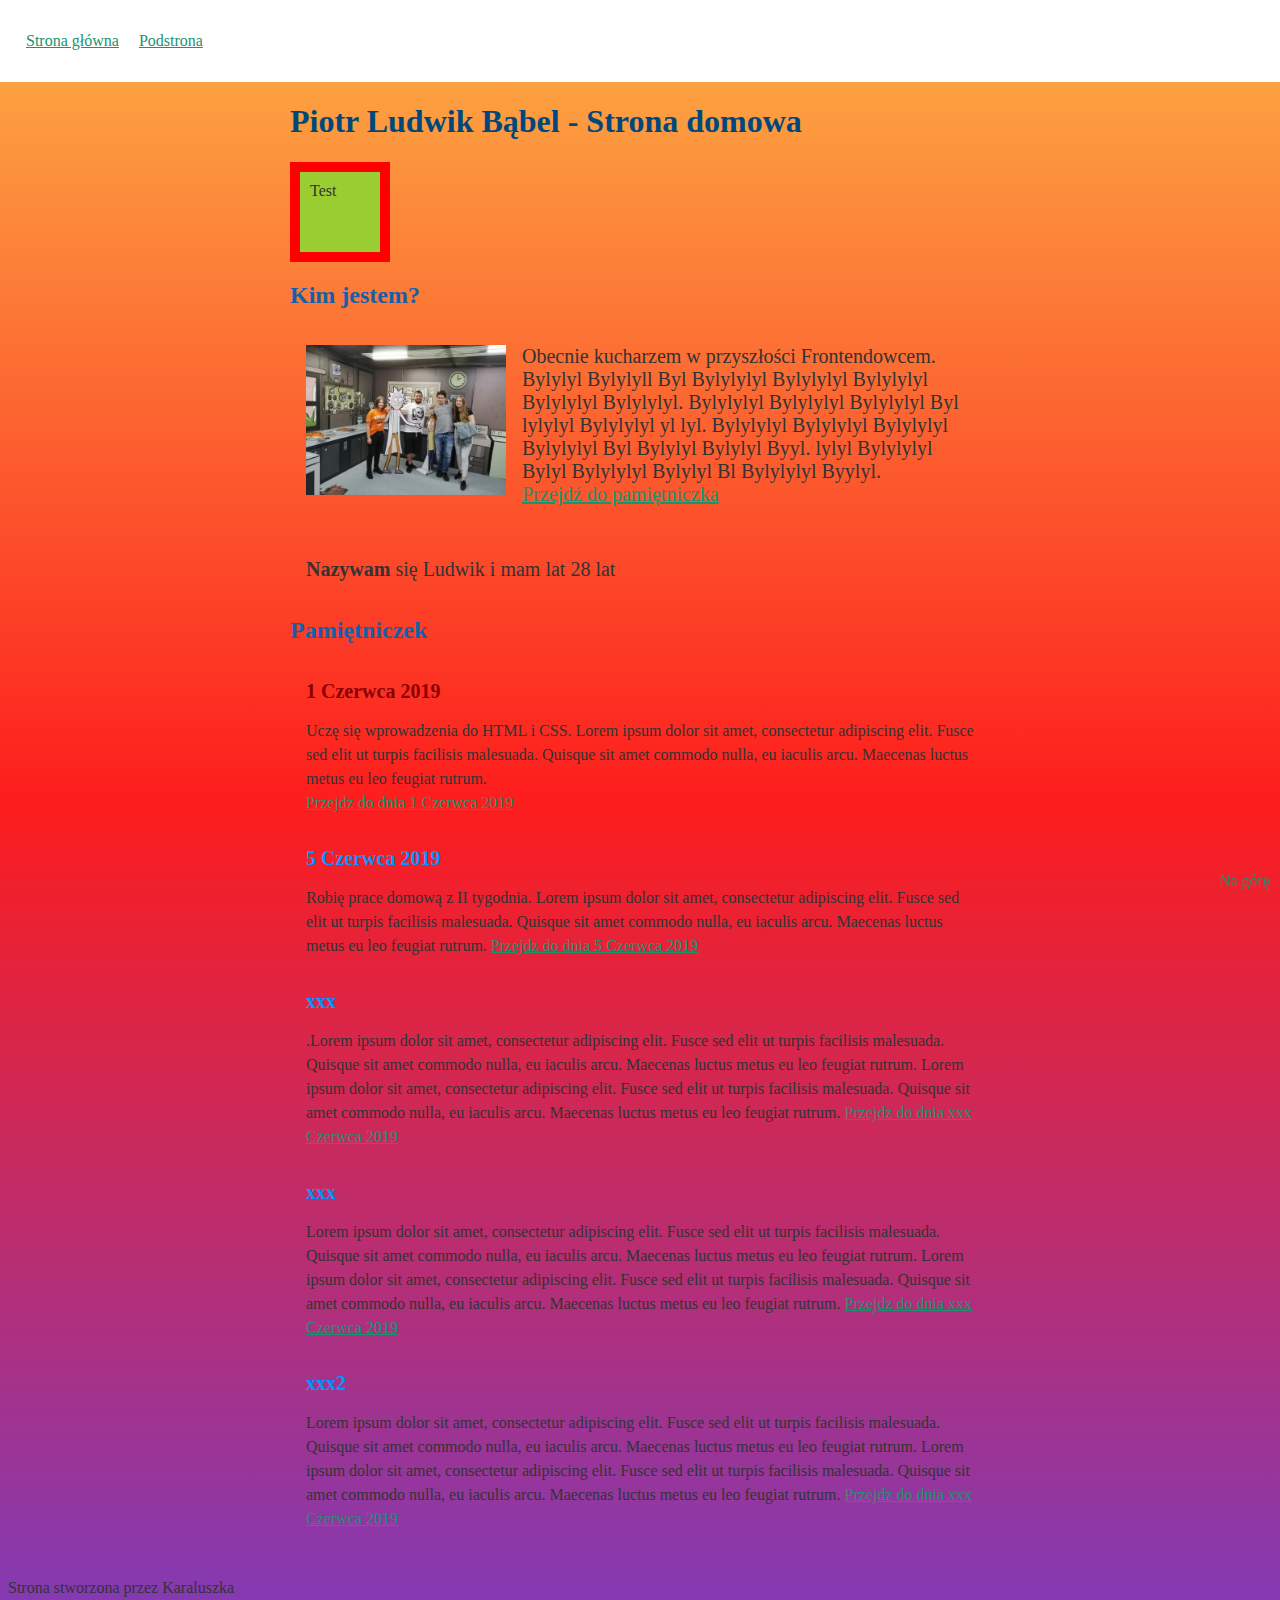
<file: index.html>
<!DOCTYPE html>
<html lang="pl">

<head>
	<meta charset="UTF-8">
	<meta name="viewport" content="width=device-width, initial-scale=1.0">
	<meta http-equiv="X-UA-Compatible" content="ie=edge">
	<title>Document</title>
	<link href="style.css" rel="stylesheet" type="text/css">
</head>

<body>
	<header class="main-header">
	<nav class="navigation">
		<ul class="navigation__list">
			<li class="navigation__item"><a class="navigation__link" href="index.html">Strona główna</a></li>
			<li class="navigation__item"><a class="navigation__link" href="Podstrony/podstrona.html">Podstrona</a></li>
		</ul>
	</nav>
	</header>
	<main id="top" class="main">
		<header class="header">
			<h1 class="heading">
				Piotr Ludwik Bąbel - Strona domowa
			</h1>
		</header>
		<section class="about">
			<div class="box">Test</div>
			<h2 class="about__header">Kim jestem?</h2>
			<p class="about__paragraph">
				<img src="Obrazy/Kudlaty-header.jpg" alt="Zdjecie z kudłatym" class="about__picture" />
				Obecnie kucharzem w przyszłości Frontendowcem. Bylylyl Bylylyll Byl Bylylylyl
				Bylylylyl Bylylylyl Bylylylyl Bylylylyl. Bylylylyl Bylylylyl
				Bylylylyl Byl lylylyl Bylylylyl yl lyl. Bylylylyl Bylylylyl Bylylylyl
				Bylylylyl Byl Bylylyl Bylylyl Byyl. lylyl Bylylylyl Bylyl Bylylylyl
				Bylylyl Bl Bylylylyl Byylyl.
				<br>
				<a class="about__link" href="#pamietniczek">Przejdź do pamiętniczka</a>
			</p>
			<p class="about__paragraph about__paragraph--js">

			</p>
		</section>
		<section class="diary" id="pamietniczek">
			<h2 class="diary__header">Pamiętniczek</h2>
			<section class="day">
				<h3 class="day__header day__header--sunday">1 Czerwca 2019</h3>
				<p class="day__paragraph">
					Uczę się wprowadzenia do HTML i CSS. Lorem ipsum dolor sit amet, consectetur adipiscing elit. Fusce
					sed elit
					ut turpis facilisis malesuada. Quisque sit amet commodo nulla, eu iaculis arcu. Maecenas luctus
					metus eu leo
					feugiat rutrum.<br>
					<a class="day__link" href="Podstrony/podstrona.html">Przejdz do dnia 1 Czerwca 2019</a>
				</p>
			</section>

			<section class="day" id="wpis-szkolenie">
				<h3 class="day__header">5 Czerwca 2019</h3>
				<p class="day__paragraph">
					Robię prace domową z II tygodnia. Lorem ipsum dolor sit amet, consectetur adipiscing elit. Fusce sed
					elit ut
					turpis facilisis malesuada. Quisque sit amet commodo nulla, eu iaculis arcu. Maecenas luctus metus
					eu leo
					feugiat rutrum.
					<a class="day__link" href="Podstrony/podstrona2.html">Przejdz do dnia 5 Czerwca 2019</a>
				</p>
			</section>

			<section class="day" id="nagrywam-szkolenie">
				<h3 class="day__header">xxx</h3>
				<p class="day__paragraph">
					.Lorem ipsum dolor sit amet, consectetur adipiscing elit. Fusce sed elit ut turpis facilisis
					malesuada.
					Quisque sit amet commodo nulla, eu iaculis arcu. Maecenas luctus metus eu leo feugiat rutrum. Lorem
					ipsum
					dolor sit amet, consectetur adipiscing elit. Fusce sed elit ut turpis facilisis malesuada. Quisque
					sit amet
					commodo nulla, eu iaculis arcu. Maecenas luctus metus eu leo feugiat rutrum.
					<a class="day__link" href="Podstrony/podstrona3.html">Przejdz do dnia xxx Czerwca 2019</a>
				</p>
			</section>

			<section class="day">
				<h3 class="day__header">xxx</h3>
				<p class="day__paragraph">
					Lorem ipsum dolor sit amet, consectetur adipiscing elit. Fusce sed elit ut turpis facilisis
					malesuada. Quisque
					sit amet commodo nulla, eu iaculis arcu. Maecenas luctus metus eu leo feugiat rutrum. Lorem ipsum
					dolor sit
					amet, consectetur adipiscing elit. Fusce sed elit ut turpis facilisis malesuada. Quisque sit amet
					commodo
					nulla, eu iaculis arcu. Maecenas luctus metus eu leo feugiat rutrum.
					<a class="day__link" href="Podstrony/podstrona4.html">Przejdz do dnia xxx Czerwca 2019</a>
				</p>
			</section>
			<section class="day">
				<h3 class="day__header">xxx2</h3>
				<p class="day__paragraph">
					Lorem ipsum dolor sit amet, consectetur adipiscing elit. Fusce sed elit ut turpis facilisis
					malesuada. Quisque
					sit amet commodo nulla, eu iaculis arcu. Maecenas luctus metus eu leo feugiat rutrum. Lorem ipsum
					dolor sit
					amet, consectetur adipiscing elit. Fusce sed elit ut turpis facilisis malesuada. Quisque sit amet
					commodo
					nulla, eu iaculis arcu. Maecenas luctus metus eu leo feugiat rutrum.
					<a class="day__link" href="Podstrony/podstrona5.html">Przejdz do dnia xxx Czerwca 2019</a>
				</p>
			</section>

		</section>
	</main>
	<footer>
		<a href="#top" class="top">Na górę</a>
		Strona stworzona przez Karaluszka
	</footer>
	<script src="main.js">

	</script>
</body>

</html>
</file>
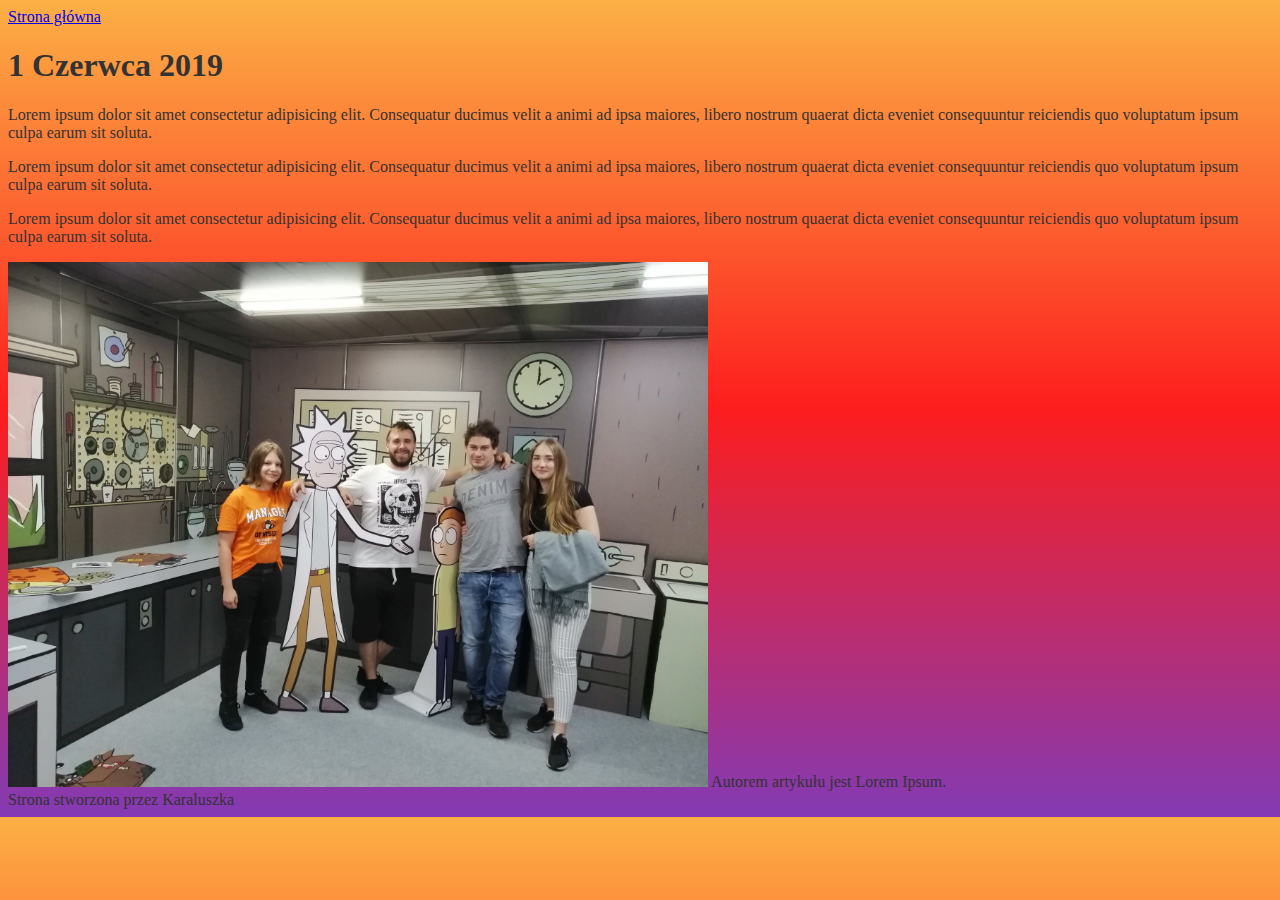
<file: podstrona.html>
<!DOCTYPE html>
<html lang="pl">

<head>
    <meta charset="UTF-8">
    <meta name="viewport" content="width=device-width, initial-scale=1.0">
    <meta http-equiv="X-UA-Compatible" content="ie=edge">
    <title>Document</title>
    <link href="style.css" rel="stylesheet" type="text/css">
</head>

<body>
    <header>
        <a href="index.html">Strona główna</a>
    </header>
    <main>
        <article>
            <header>
                <h1>1 Czerwca 2019</h1>
            </header>
            <p>
                Lorem ipsum dolor sit amet consectetur adipisicing elit. Consequatur ducimus velit a animi ad ipsa
                maiores, libero nostrum quaerat dicta eveniet consequuntur reiciendis quo voluptatum ipsum culpa earum
                sit soluta.
            </p>
            <p>
                Lorem ipsum dolor sit amet consectetur adipisicing elit. Consequatur ducimus velit a animi ad ipsa
                maiores, libero nostrum quaerat dicta eveniet consequuntur reiciendis quo voluptatum ipsum culpa earum
                sit soluta.
            </p>
            <p>
                Lorem ipsum dolor sit amet consectetur adipisicing elit. Consequatur ducimus velit a animi ad ipsa
                maiores, libero nostrum quaerat dicta eveniet consequuntur reiciendis quo voluptatum ipsum culpa earum
                sit soluta.
            </p>
            <footer>
                    <img src="Kudlaty-header.jpg" alt="Zdjęcie autora ze znajomymi">
                    Autorem artykułu jest Lorem Ipsum.
            </footer>
        </article>

    </main>

    <footer>
        Strona stworzona przez Karaluszka
    </footer>

</body>

</html>
</file>
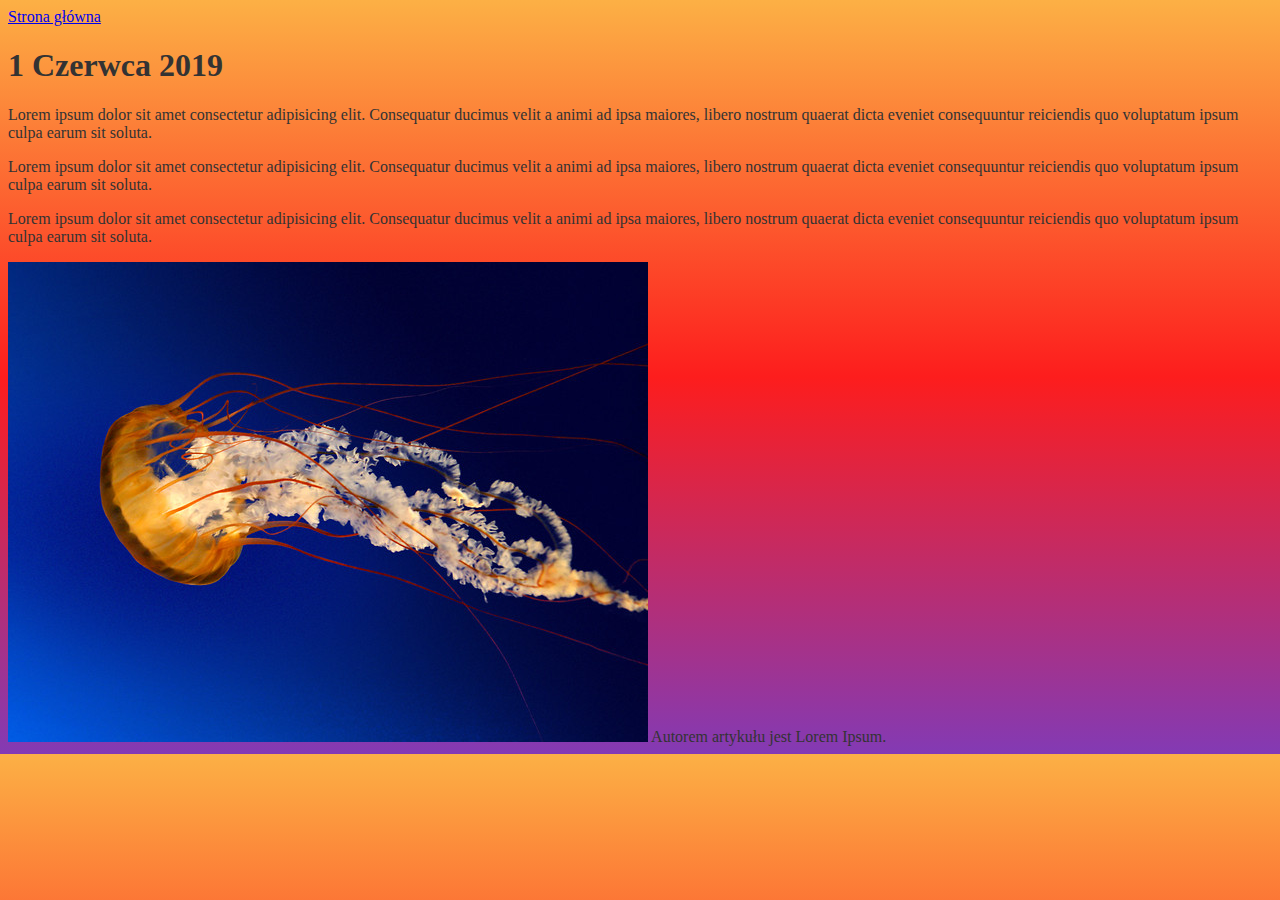
<file: podstrona2.html>
<!DOCTYPE html>
<html lang="pl">

<head>
    <meta charset="UTF-8">
    <meta name="viewport" content="width=device-width, initial-scale=1.0">
    <meta http-equiv="X-UA-Compatible" content="ie=edge">
    <title>Document</title>
    <link href="style.css" rel="stylesheet" type="text/css">
</head>

<body>
    <header>
        <a href="index.html">Strona główna</a>
    </header>
    <main>
        <article>
            <header>
                <h1>1 Czerwca 2019</h1>
            </header>
            <p>
                Lorem ipsum dolor sit amet consectetur adipisicing elit. Consequatur ducimus velit a animi ad ipsa
                maiores, libero nostrum quaerat dicta eveniet consequuntur reiciendis quo voluptatum ipsum culpa earum
                sit soluta.
            </p>
            <p>
                Lorem ipsum dolor sit amet consectetur adipisicing elit. Consequatur ducimus velit a animi ad ipsa
                maiores, libero nostrum quaerat dicta eveniet consequuntur reiciendis quo voluptatum ipsum culpa earum
                sit soluta.
            </p>
            <p>
                Lorem ipsum dolor sit amet consectetur adipisicing elit. Consequatur ducimus velit a animi ad ipsa
                maiores, libero nostrum quaerat dicta eveniet consequuntur reiciendis quo voluptatum ipsum culpa earum
                sit soluta.
            </p>
            <footer>
                <img src="84764148.jpg" alt="Zdjęcie autora ze znajomymi">
                Autorem artykułu jest Lorem Ipsum.
            </footer>
        </article>

    </main>
</body>

</html>
</file>
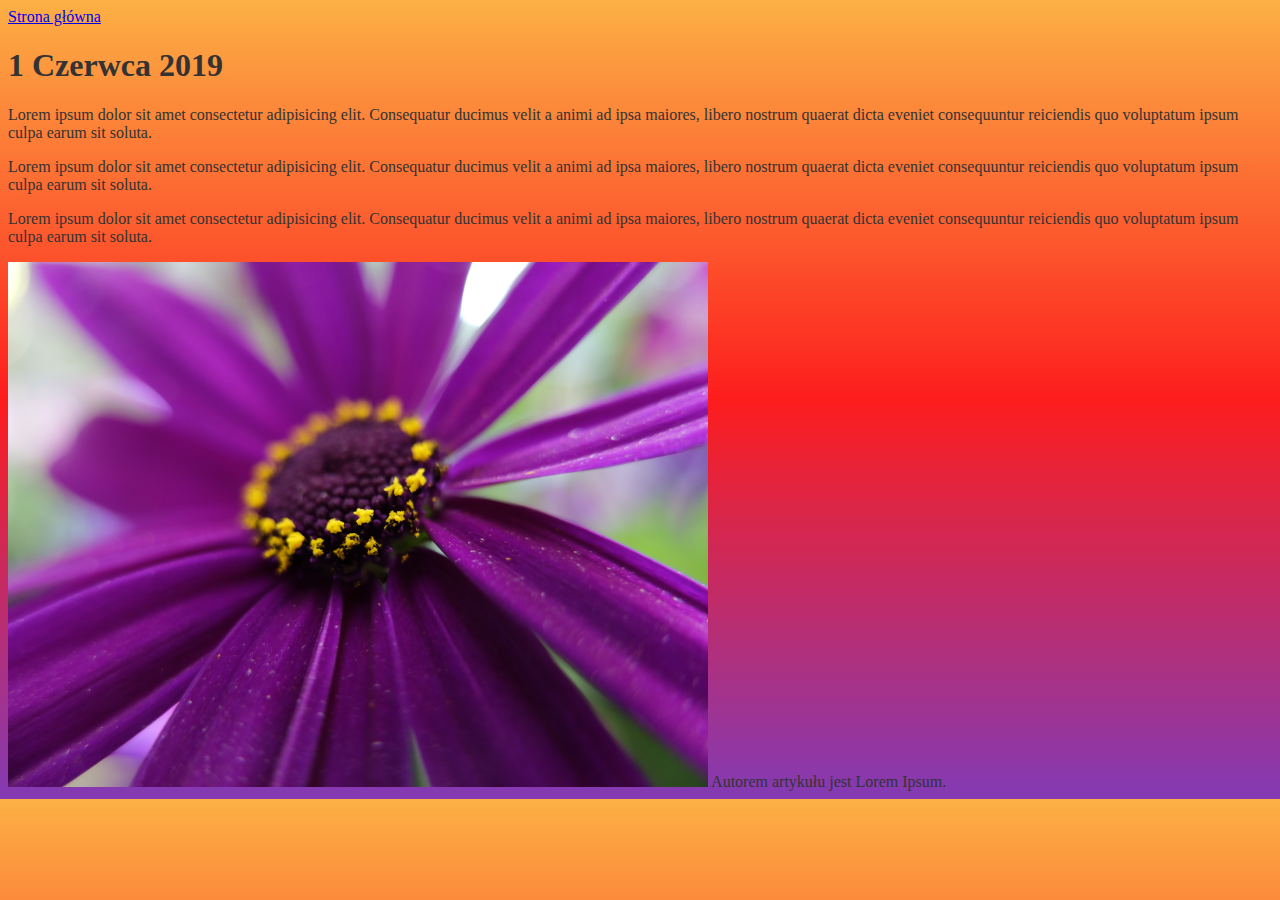
<file: podstrona4.html>
<!DOCTYPE html>
<html lang="pl">

<head>
    <meta charset="UTF-8">
    <meta name="viewport" content="width=device-width, initial-scale=1.0">
    <meta http-equiv="X-UA-Compatible" content="ie=edge">
    <title>Document</title>
    <link href="style.css" rel="stylesheet" type="text/css">
</head>

<body>
    <header>
        <a href="index.html">Strona główna</a>
    </header>
    <main>
        <article>
            <header>
                <h1>1 Czerwca 2019</h1>
            </header>
            <p>
                Lorem ipsum dolor sit amet consectetur adipisicing elit. Consequatur ducimus velit a animi ad ipsa
                maiores, libero nostrum quaerat dicta eveniet consequuntur reiciendis quo voluptatum ipsum culpa earum
                sit soluta.
            </p>
            <p>
                Lorem ipsum dolor sit amet consectetur adipisicing elit. Consequatur ducimus velit a animi ad ipsa
                maiores, libero nostrum quaerat dicta eveniet consequuntur reiciendis quo voluptatum ipsum culpa earum
                sit soluta.
            </p>
            <p>
                Lorem ipsum dolor sit amet consectetur adipisicing elit. Consequatur ducimus velit a animi ad ipsa
                maiores, libero nostrum quaerat dicta eveniet consequuntur reiciendis quo voluptatum ipsum culpa earum
                sit soluta.
            </p>
            <footer>
                <img src="ff_x20_008_05.JPG" alt="Zdjęcie autora ze znajomymi">
                Autorem artykułu jest Lorem Ipsum.
            </footer>
        </article>

    </main>
</body>

</html>
</file>
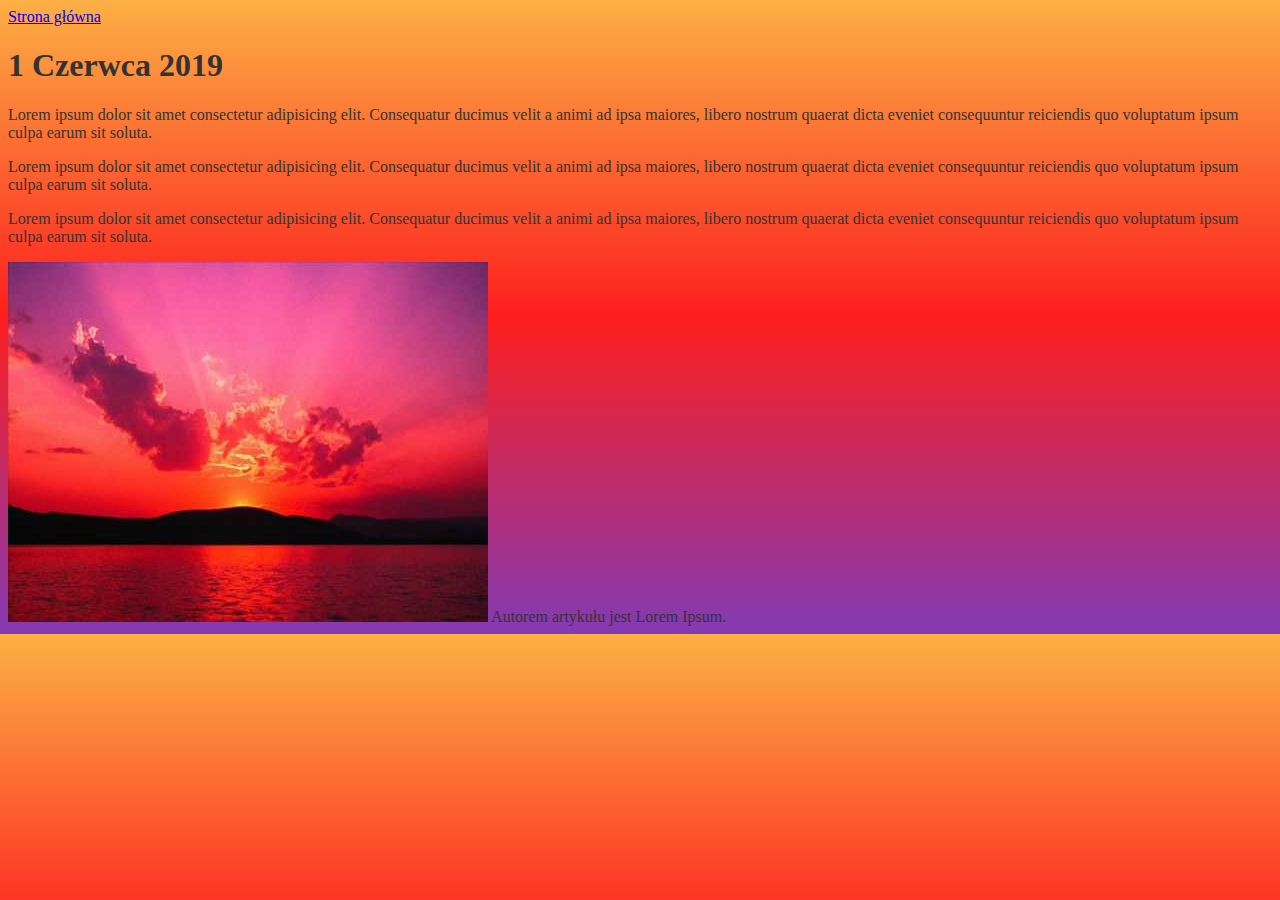
<file: podstrona5.html>
<!DOCTYPE html>
<html lang="pl">

<head>
    <meta charset="UTF-8">
    <meta name="viewport" content="width=device-width, initial-scale=1.0">
    <meta http-equiv="X-UA-Compatible" content="ie=edge">
    <title>Document</title>
    <link href="style.css" rel="stylesheet" type="text/css">
</head>

<body>
    <header>
        <a href="index.html">Strona główna</a>
    </header>
    <main>
        <article>
            <header>
                <h1>1 Czerwca 2019</h1>
            </header>
            <p>
                Lorem ipsum dolor sit amet consectetur adipisicing elit. Consequatur ducimus velit a animi ad ipsa
                maiores, libero nostrum quaerat dicta eveniet consequuntur reiciendis quo voluptatum ipsum culpa earum
                sit soluta.
            </p>
            <p>
                Lorem ipsum dolor sit amet consectetur adipisicing elit. Consequatur ducimus velit a animi ad ipsa
                maiores, libero nostrum quaerat dicta eveniet consequuntur reiciendis quo voluptatum ipsum culpa earum
                sit soluta.
            </p>
            <p>
                Lorem ipsum dolor sit amet consectetur adipisicing elit. Consequatur ducimus velit a animi ad ipsa
                maiores, libero nostrum quaerat dicta eveniet consequuntur reiciendis quo voluptatum ipsum culpa earum
                sit soluta.
            </p>
            <footer>
                <img src="hqdefault.jpg" alt="Zdjęcie autora ze znajomymi">
                Autorem artykułu jest Lorem Ipsum.
            </footer>
        </article>

    </main>
</body>

</html>
</file>
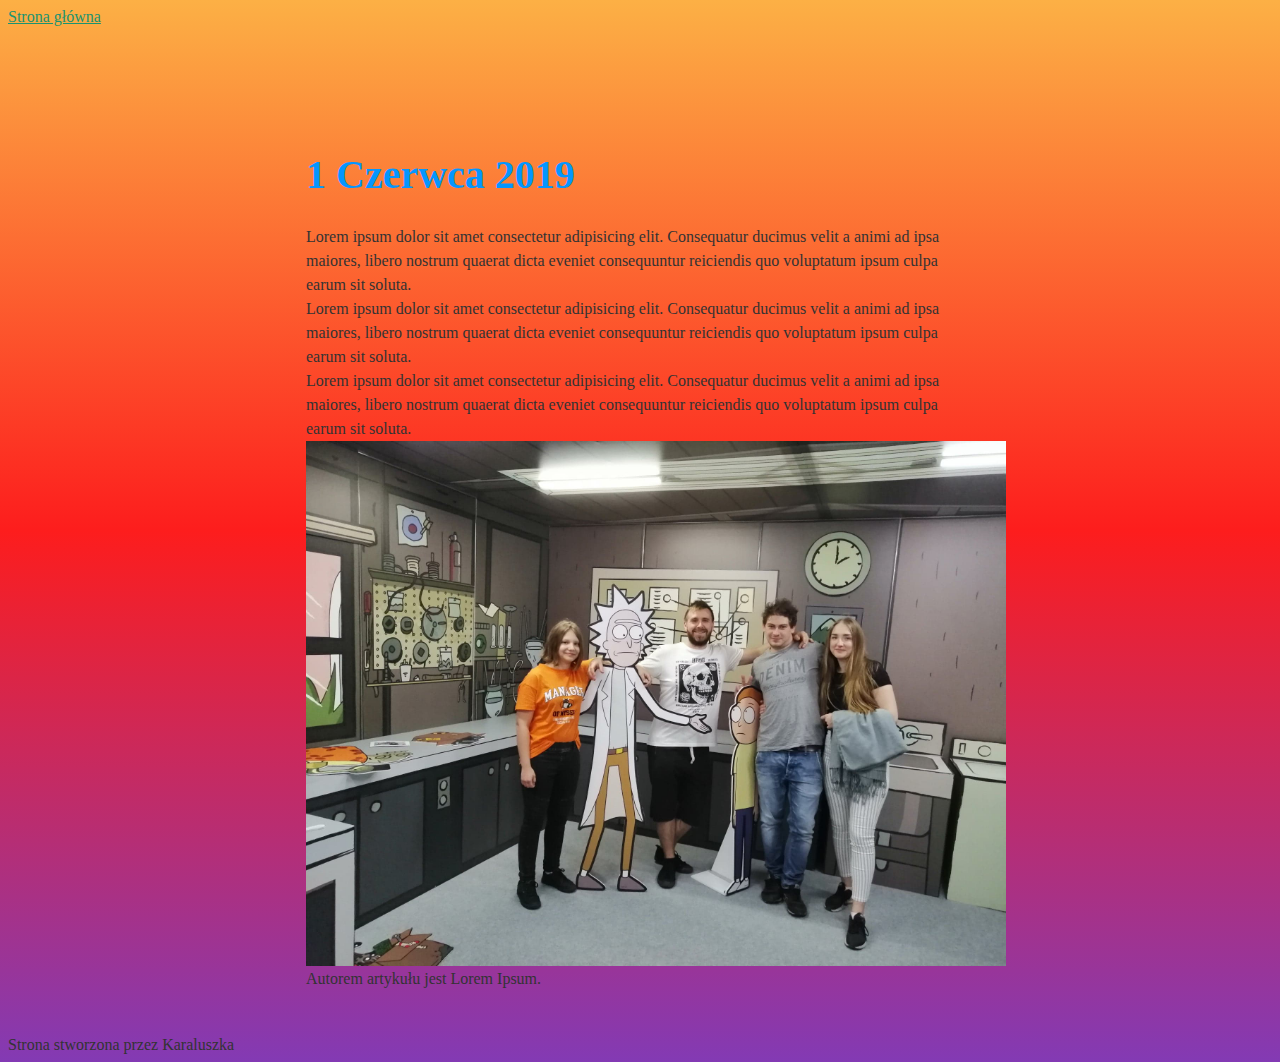
<file: Podstrony/podstrona.html>
<!DOCTYPE html>
<html lang="pl">

<head>
    <meta charset="UTF-8">
    <meta name="viewport" content="width=device-width, initial-scale=1.0">
    <meta http-equiv="X-UA-Compatible" content="ie=edge">
    <title>Document</title>
    <link href="../style.css" rel="stylesheet" type="text/css">
</head>

<body>
    <header class="navifarion">
        <a class="navigation__link" href="../index.html">Strona główna</a>
    </header>
    <main id="top" class="main">
        <article class="day">
            <header class="day__header">
                <h1>1 Czerwca 2019</h1>
            </header>
            <p class="day__paragraph">
                Lorem ipsum dolor sit amet consectetur adipisicing elit. Consequatur ducimus velit a animi ad ipsa
                maiores, libero nostrum quaerat dicta eveniet consequuntur reiciendis quo voluptatum ipsum culpa earum
                sit soluta.
            </p>
            <p class="day__paragraph">
                Lorem ipsum dolor sit amet consectetur adipisicing elit. Consequatur ducimus velit a animi ad ipsa
                maiores, libero nostrum quaerat dicta eveniet consequuntur reiciendis quo voluptatum ipsum culpa earum
                sit soluta.
            </p>
            <p class="day__paragraph">
                Lorem ipsum dolor sit amet consectetur adipisicing elit. Consequatur ducimus velit a animi ad ipsa
                maiores, libero nostrum quaerat dicta eveniet consequuntur reiciendis quo voluptatum ipsum culpa earum
                sit soluta.
            </p>
            <footer >
                    <img src="../Obrazy/Kudlaty-header.jpg" alt="Zdjęcie autora ze znajomymi">
                    Autorem artykułu jest Lorem Ipsum.
            </footer>
        </article>

    </main>

    <footer>
        Strona stworzona przez Karaluszka
    </footer>

</body>

</html>
</file>
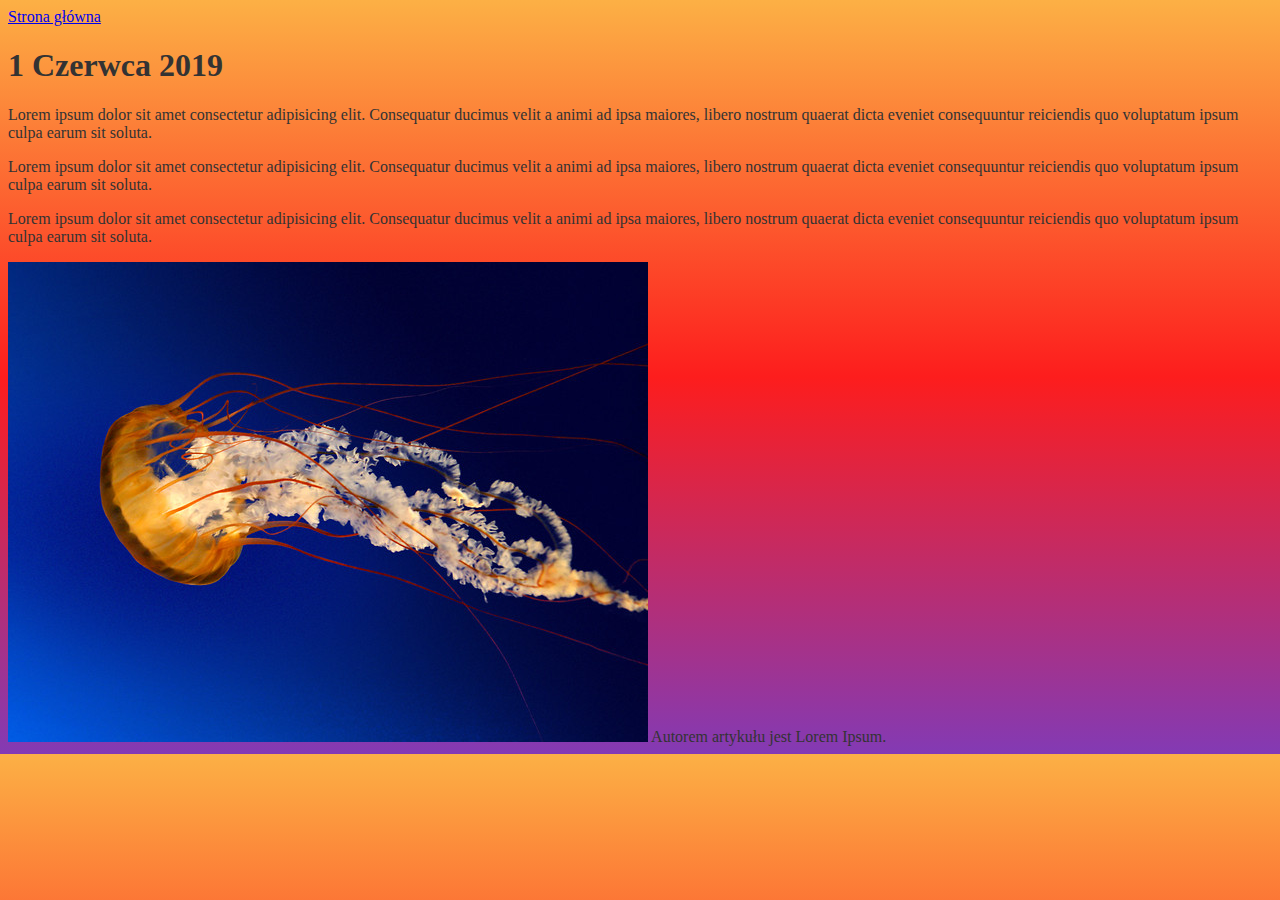
<file: Podstrony/podstrona2.html>
<!DOCTYPE html>
<html lang="pl">

<head>
    <meta charset="UTF-8">
    <meta name="viewport" content="width=device-width, initial-scale=1.0">
    <meta http-equiv="X-UA-Compatible" content="ie=edge">
    <title>Document</title>
    <link href="../style.css" rel="stylesheet" type="text/css">
</head>

<body>
    <header>
        <a href="../index.html">Strona główna</a>
    </header>
    <main>
        <article>
            <header>
                <h1>1 Czerwca 2019</h1>
            </header>
            <p>
                Lorem ipsum dolor sit amet consectetur adipisicing elit. Consequatur ducimus velit a animi ad ipsa
                maiores, libero nostrum quaerat dicta eveniet consequuntur reiciendis quo voluptatum ipsum culpa earum
                sit soluta.
            </p>
            <p>
                Lorem ipsum dolor sit amet consectetur adipisicing elit. Consequatur ducimus velit a animi ad ipsa
                maiores, libero nostrum quaerat dicta eveniet consequuntur reiciendis quo voluptatum ipsum culpa earum
                sit soluta.
            </p>
            <p>
                Lorem ipsum dolor sit amet consectetur adipisicing elit. Consequatur ducimus velit a animi ad ipsa
                maiores, libero nostrum quaerat dicta eveniet consequuntur reiciendis quo voluptatum ipsum culpa earum
                sit soluta.
            </p>
            <footer>
                <img src="../Obrazy/84764148.jpg" alt="Zdjęcie autora ze znajomymi">
                Autorem artykułu jest Lorem Ipsum.
            </footer>
        </article>

    </main>
</body>

</html>
</file>
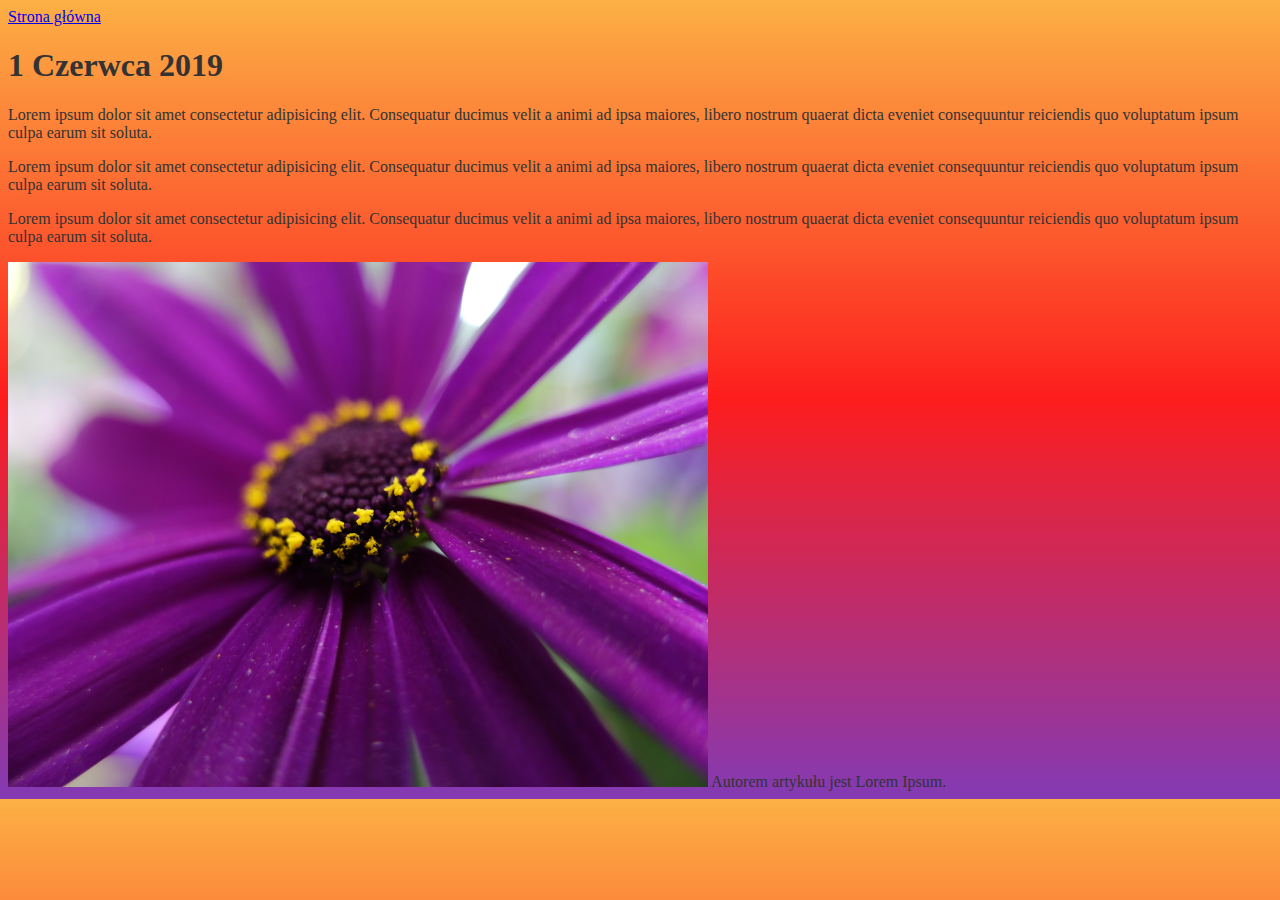
<file: Podstrony/podstrona4.html>
<!DOCTYPE html>
<html lang="pl">

<head>
    <meta charset="UTF-8">
    <meta name="viewport" content="width=device-width, initial-scale=1.0">
    <meta http-equiv="X-UA-Compatible" content="ie=edge">
    <title>Document</title>
    <link href="../style.css" rel="stylesheet" type="text/css">
</head>

<body>
    <header>
        <a href="../index.html">Strona główna</a>
    </header>
    <main>
        <article>
            <header>
                <h1>1 Czerwca 2019</h1>
            </header>
            <p>
                Lorem ipsum dolor sit amet consectetur adipisicing elit. Consequatur ducimus velit a animi ad ipsa
                maiores, libero nostrum quaerat dicta eveniet consequuntur reiciendis quo voluptatum ipsum culpa earum
                sit soluta.
            </p>
            <p>
                Lorem ipsum dolor sit amet consectetur adipisicing elit. Consequatur ducimus velit a animi ad ipsa
                maiores, libero nostrum quaerat dicta eveniet consequuntur reiciendis quo voluptatum ipsum culpa earum
                sit soluta.
            </p>
            <p>
                Lorem ipsum dolor sit amet consectetur adipisicing elit. Consequatur ducimus velit a animi ad ipsa
                maiores, libero nostrum quaerat dicta eveniet consequuntur reiciendis quo voluptatum ipsum culpa earum
                sit soluta.
            </p>
            <footer>
                <img src="../Obrazy/ff_x20_008_05.JPG" alt="Zdjęcie autora ze znajomymi">
                Autorem artykułu jest Lorem Ipsum.
            </footer>
        </article>

    </main>
</body>

</html>
</file>
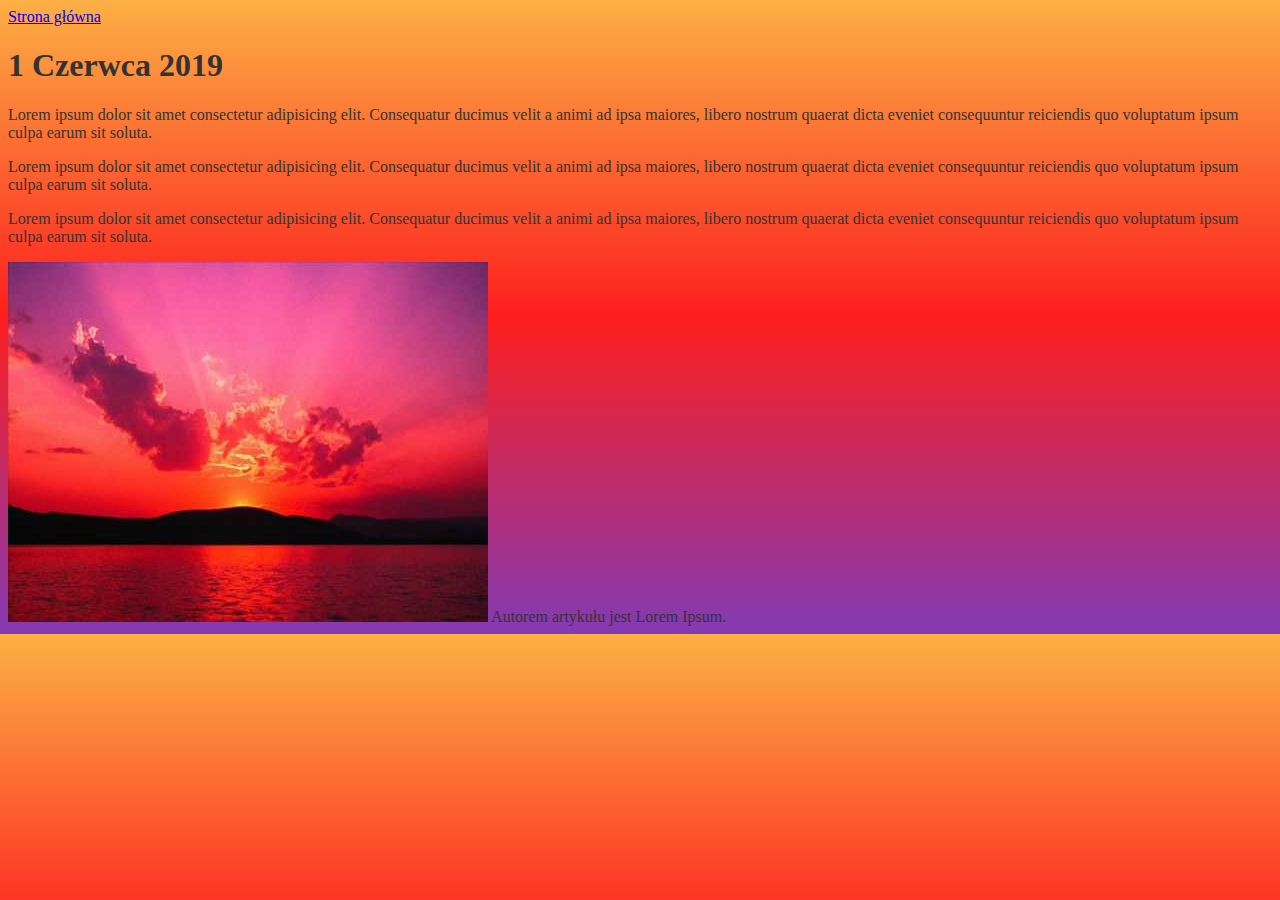
<file: Podstrony/podstrona5.html>
<!DOCTYPE html>
<html lang="pl">

<head>
    <meta charset="UTF-8">
    <meta name="viewport" content="width=device-width, initial-scale=1.0">
    <meta http-equiv="X-UA-Compatible" content="ie=edge">
    <title>Document</title>
    <link href="../style.css" rel="stylesheet" type="text/css">
</head>

<body>
    <header>
        <a href="../index.html">Strona główna</a>
    </header>
    <main>
        <article>
            <header>
                <h1>1 Czerwca 2019</h1>
            </header>
            <p>
                Lorem ipsum dolor sit amet consectetur adipisicing elit. Consequatur ducimus velit a animi ad ipsa
                maiores, libero nostrum quaerat dicta eveniet consequuntur reiciendis quo voluptatum ipsum culpa earum
                sit soluta.
            </p>
            <p>
                Lorem ipsum dolor sit amet consectetur adipisicing elit. Consequatur ducimus velit a animi ad ipsa
                maiores, libero nostrum quaerat dicta eveniet consequuntur reiciendis quo voluptatum ipsum culpa earum
                sit soluta.
            </p>
            <p>
                Lorem ipsum dolor sit amet consectetur adipisicing elit. Consequatur ducimus velit a animi ad ipsa
                maiores, libero nostrum quaerat dicta eveniet consequuntur reiciendis quo voluptatum ipsum culpa earum
                sit soluta.
            </p>
            <footer>
                <img src="../Obrazy/hqdefault.jpg" alt="Zdjęcie autora ze znajomymi">
                Autorem artykułu jest Lorem Ipsum.
            </footer>
        </article>

    </main>
</body>

</html>
</file>
<file: style.css>
body {
    background: rgb(131,58,180);
    background: linear-gradient(0deg, rgba(131,58,180,1) 0%, rgba(253,29,29,1) 50%, rgba(252,176,69,1) 100%); 
    color: #333;
}

.sectionHeader, .diary__header {
    color: #1460aa;
}

.header {
    color: yellow;
}

.heading {
    color: #00487C;;
    text-decoration: none;
}

.navigation {
    
}
.main-header {
    position: fixed;
    width: 100%;
    top: 0px;
    left: 0px;
    box-sizing: border-box;
    padding: 16px;
    background: #fff;
}
.navigation__list {
    list-style-type: none;
    display: flex;
    padding: 0;
}

.navigation__item {
    padding: 0 10px;
}

.navigation__link {
    color: #1A936F;
}

.paragraph {
    padding: 16px;

}

.main {
    width: 100%;
    max-width: 700px;
    margin: 32px auto;
    padding-top: 50px;
}

.box {
    width: 100px;
    height: 100px;
    background: yellowgreen;
    padding: 10px;
    box-sizing: border-box;
    border: 10px solid red;
    position: sticky;
    top: 0;
}

.top {
    position: fixed;
    bottom: 10px;
    right: 10px;
    color: #1A936F;
    text-decoration: none;
}



.diary {
    clear: left;
}
.diary__header {
    color: #1460aa;
}
.about {

}
.about__header {
    color: #1460aa;
}

.about__link {
    color: #1A936F;
}

.about__paragraph {
    padding: 16px;
    font-size: 20px;
}

.about__paragraph--color {
    color: #FF6700;
}

.about__picture {
    width: 100%;
    max-width: 200px;
    display: block;
    float: left;
    margin: 0 16px 16px 0;
}

img {
    max-width: 700px;
}

.day {
    padding: 16px;
}

.day__header {
    margin: 0 0 16px;
    color: #0496FF;
    font-size: 20px;
}

.day__header--sunday {
    color: darkred;
}

.day__link {
    color: #1A936F;
}

.day__paragraph {
    line-height: 24px;
    padding: 0;
    margin: 0;
}
</file>
